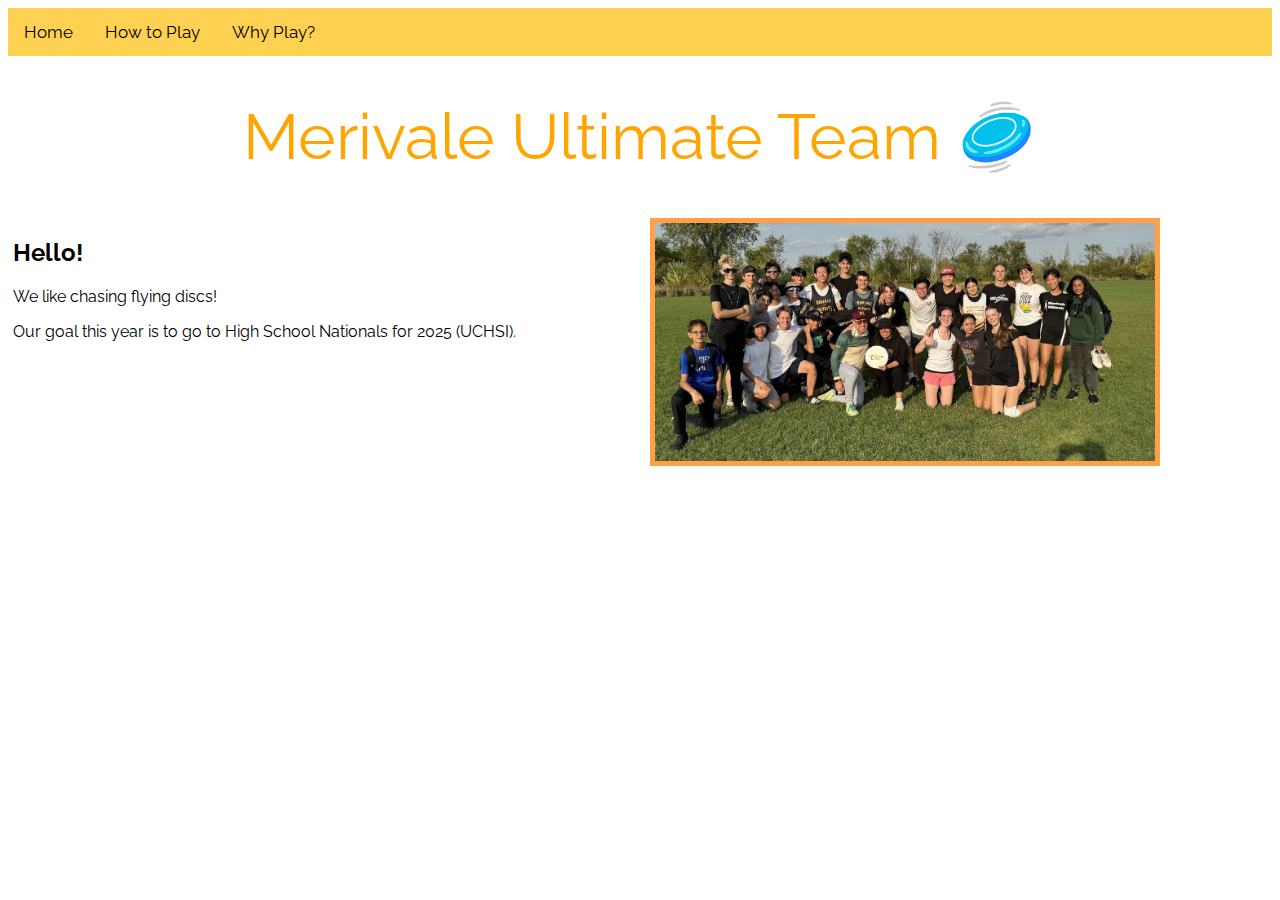
<file: index.html>
<!DOCTYPE html>
<html>

<head>
  <meta charset="utf-8">
  <meta name="viewport" content="width=device-width">
  <title>replit</title>
  <link href="style.css" rel="stylesheet" type="text/css" />
</head>

<body>
  <div class="topnav">
    <a class="active" href="index.html">Home</a>
    <a href="howToPlay.html">How to Play</a>
    <a class="active" href="whyPlay.html">Why Play?</a>
  </div>

  <h1 class="home-title">Merivale Ultimate Team 🥏</h1>

  <div class="flex-container">
    <div class="flex-child text">
      <h2>Hello!</h2>
      <p>We like chasing flying discs!</p>
      <p>Our goal this year is to go to High School Nationals for 2025 (UCHSI).</p>
    </div>

    <div class="flex-child image">
      <img src="team.jpg" alt="our team at a tournament!">
    </div>
  </div>
  

</body>

</html>
</file>
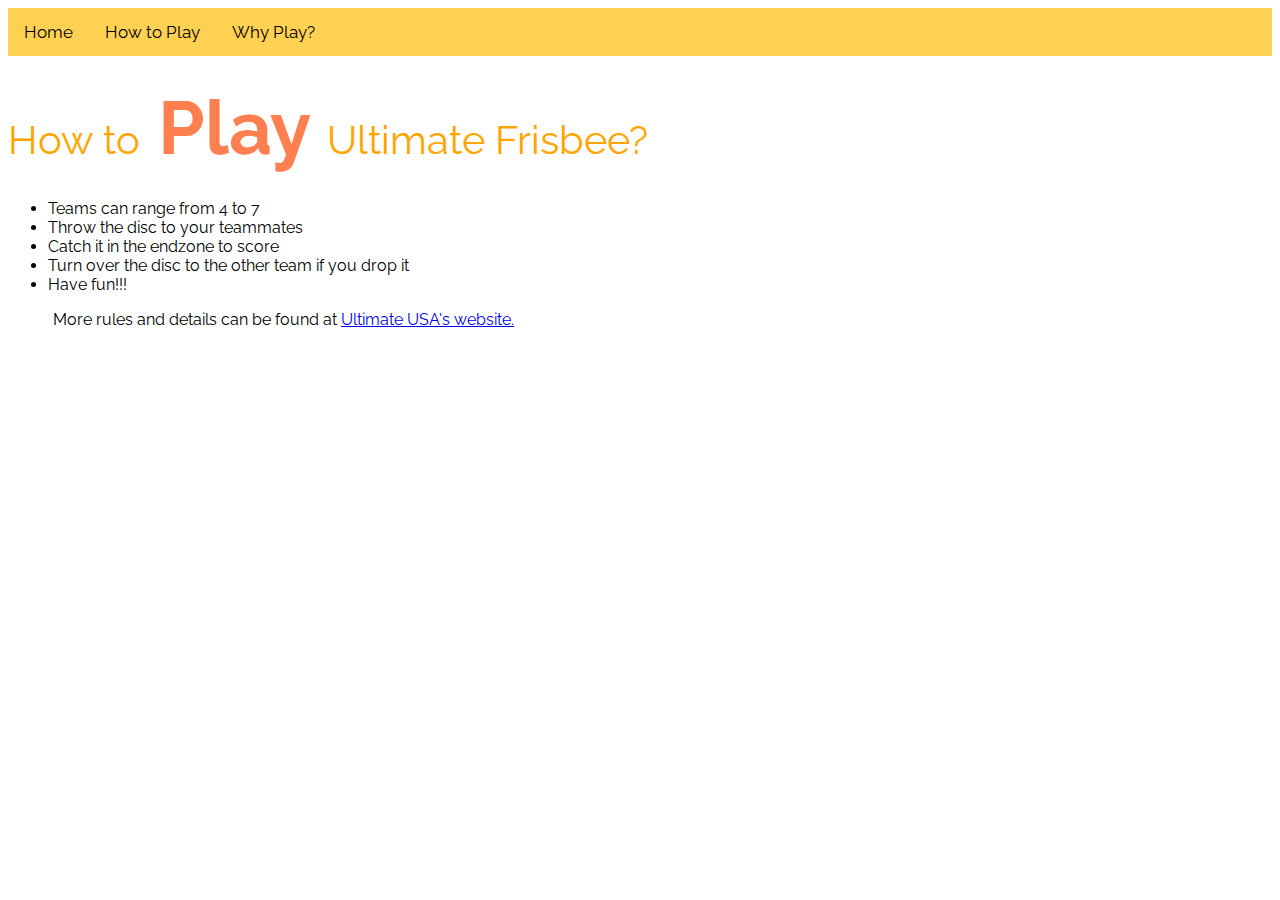
<file: howToPlay.html>
<!DOCTYPE html>
<html lang="en">

<head>
    <meta charset="UTF-8">
    <meta name="viewport" content="width=device-width, initial-scale=1.0">
    <title>Why Play</title>
    <link rel="stylesheet" href="style.css">
</head>

<body>
    <div class="topnav">
        <a class="active" href="index.html">Home</a>
        <a href="howToPlay.html">How to Play</a>
        <a class="active" href="whyPlay.html">Why Play?</a>
    </div>

    <div id="title">
        <h1 class="title">How to<span class="fancy"> Play </span>Ultimate Frisbee?</h1>
    </div>

    <div>
        <p>
        <ul>
            <li>Teams can range from 4 to 7</li>
            <li>Throw the disc to your teammates</li>
            <li>Catch it in the endzone to score</li>
            <li>Turn over the disc to the other team if you drop it</li>
            <li>Have fun!!!</li>
        </ol>
        </p>
            <p>More rules and details can be found at <a href="https://usaultimate.org/rules/" target="_blank">Ultimate USA's website.</a></p>
    </div>
</body>

</html>
</file>
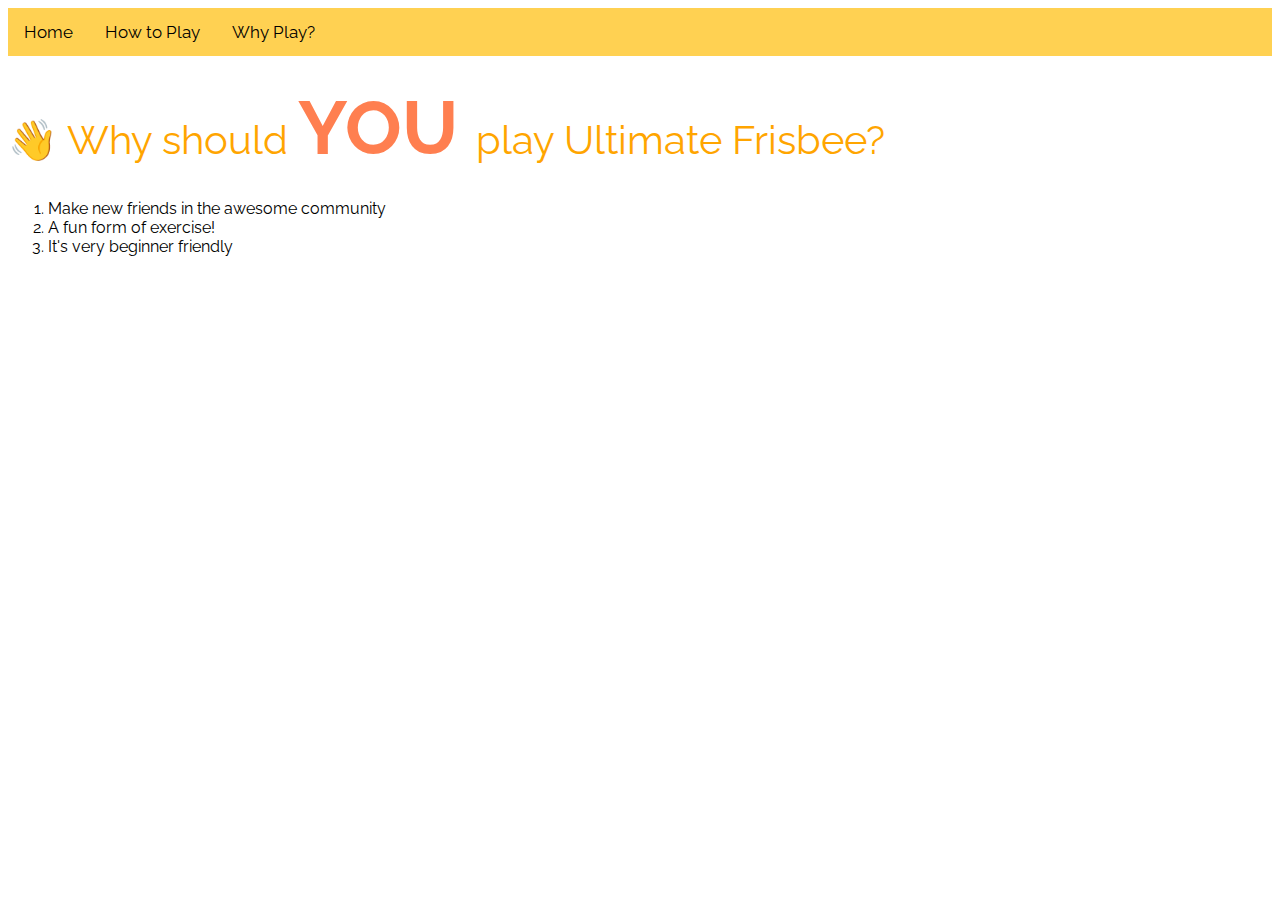
<file: whyPlay.html>
<!DOCTYPE html>
<html lang="en">

<head>
    <meta charset="UTF-8">
    <meta name="viewport" content="width=device-width, initial-scale=1.0">
    <title>Why Play</title>
    <link rel="stylesheet" href="style.css">
</head>

<body>
    <div class="topnav">
        <a class="active" href="index.html">Home</a>
        <a href="howToPlay.html">How to Play</a>
        <a class="active" href="whyPlay.html">Why Play?</a>
    </div>

    <div id="title">
        <h1 class="title">👋 Why should <span class="fancy">YOU </span> play Ultimate Frisbee?</h1>
    </div>

    <div>
        <p>
        <ol>
            <li>Make new friends in the awesome community</li>
            <li>A fun form of exercise!</li>
            <li>It's very beginner friendly</li>
        </ol>
        </p>
    </div>
</body>

</html>
</file>
<file: style.css>
@import url(https://fonts.googleapis.com/css?family=Raleway);

html {
  height: 100%;
  width: 100%;
}

body {
  font-family: "Raleway", sans-serif;
}

.title {
  color: orange;
  font-size: 40px;
  font-weight: normal;
}

.home-title {
  color: orange;
  font-size: 4em;
  font-weight: normal;
  text-align: center;
}

.fancy {
  color: coral;
  font-size: 75px;
  font-weight: bold;
}

.topnav {
  background-color: #ffd152;
  overflow: hidden;
}

.topnav a {
  float: left;
  color: black;
  text-align: center;
  padding: 14px 16px;
  font-size: 17px;
  text-decoration: none;
}

.topnav a:hover {
  background-color: #ffa047;
  color: white;
}

p {
  margin-left: 5px;
  margin-right: 5px;
}

h2 {
  margin-left: 5px;
  margin-right: 5px;
}

img {
  border: 5px solid #ffa047;
  width: 500px
}

.flex-container {
  display: flex;
}

.flex-child {
  flex: 1;
}  

.flex-child:first-child {
  margin-right: 20px;
}
</file>
